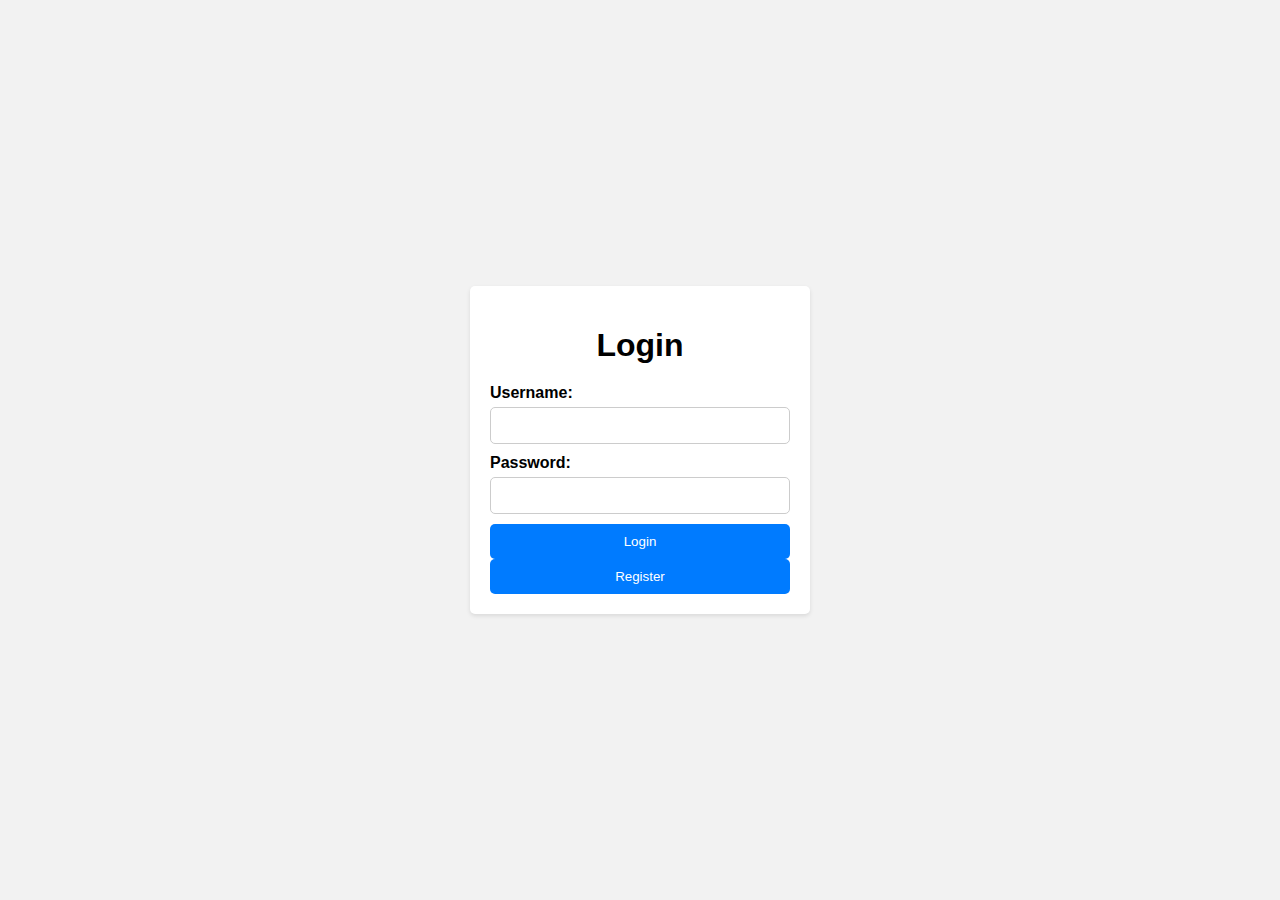
<file: index.html>
<!DOCTYPE html>
<html lang="en">
<head>
  <meta charset="UTF-8">
  <meta name="viewport" content="width=device-width, initial-scale=1.0">
  <title>Login Page</title>
  <link rel="stylesheet" href="farmer_login_style.css">
</head>
<body>
  <div class="login-container">
    <h1>Login</h1>
    <form id="login-form">
      <label for="username">Username:</label>
      <input type="text" id="username" name="username" required>
      <label for="password">Password:</label>
      <input type="password" id="password" name="password" required>
      <button type="submit">Login</button>
      <button onclick="registerfunction()" id = "register">Register</button>
    </form>
  </div>

  <!-- Container to display the username -->
  <div id="user-info-container"></div>

  <script src="farmer_login_script.js"></script>
</body>
</html>
</file>
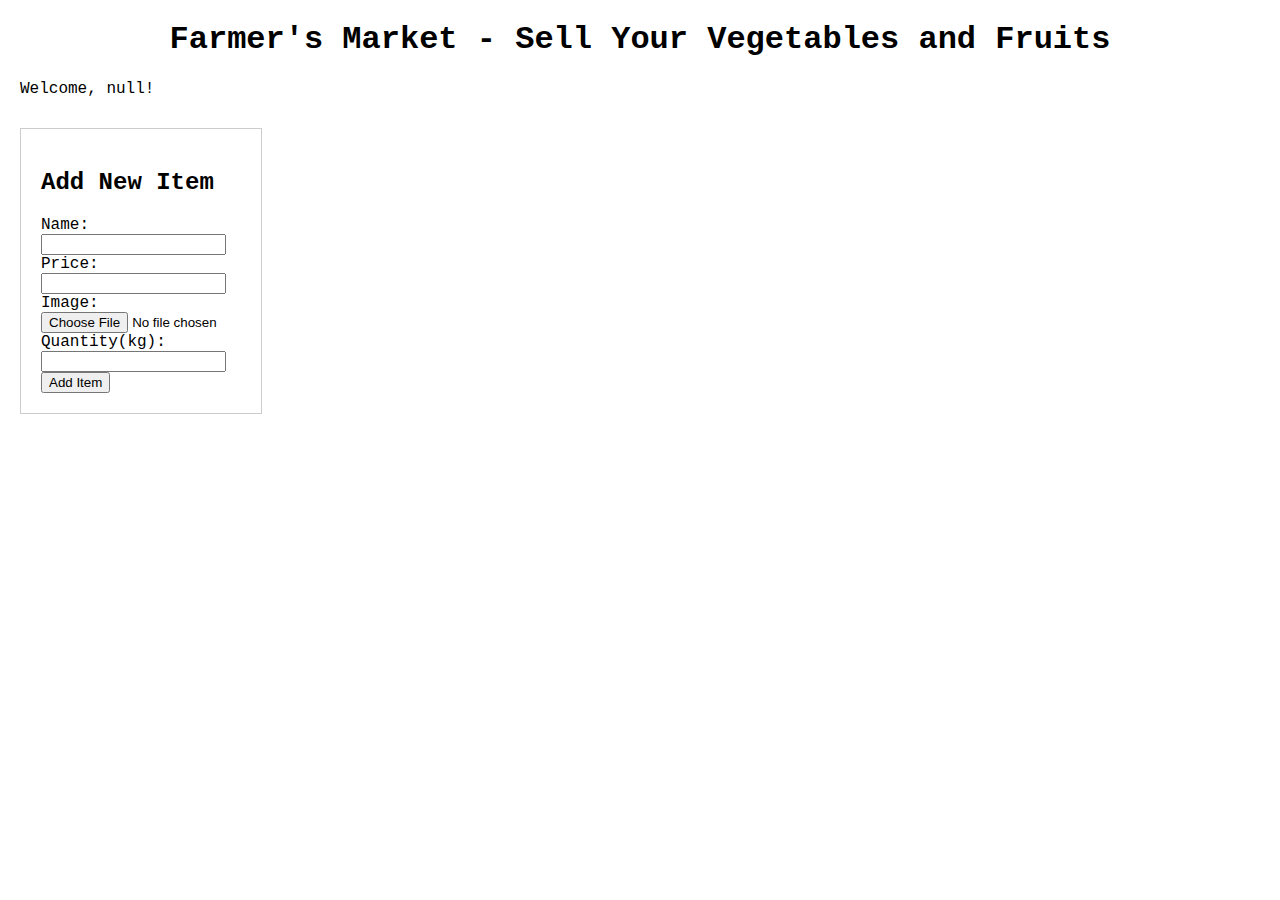
<file: farmer_interface.html>
<!DOCTYPE html>
<html>
<head>
  <title>Farmer's Market</title>
  <link rel="stylesheet" href="farmer_style.css">
</head>
<body>
  <h1>Farmer's Market - Sell Your Vegetables and Fruits</h1>
    <!-- Container to display the username -->
  <div id="user-info-container"></div>
  <div id="item-container" class="card-container">
    <!-- The items will be dynamically added here -->
  </div>
  <div id="add-item-form">
    <h2>Add New Item</h2>
    <label for="name">Name:</label>
    <input type="text" id="name" required>
    <label for="price">Price:</label>
    <input type="number" id="price" step="0.01" required>
    <label for="image">Image:</label>
    <input type="file" id="image" accept="image/jpeg, image/png" required>
    <!-- <label for="seller">Seller:</label>
    <input type="text" id="seller" required> -->
    <label for="quantity">Quantity(kg):</label>
    <input type="number" id="quantity" required>
    <button id="add-item-btn">Add Item</button>
  </div>

  <script src="farmer_script.js"></script>
</body>
</html>
</file>
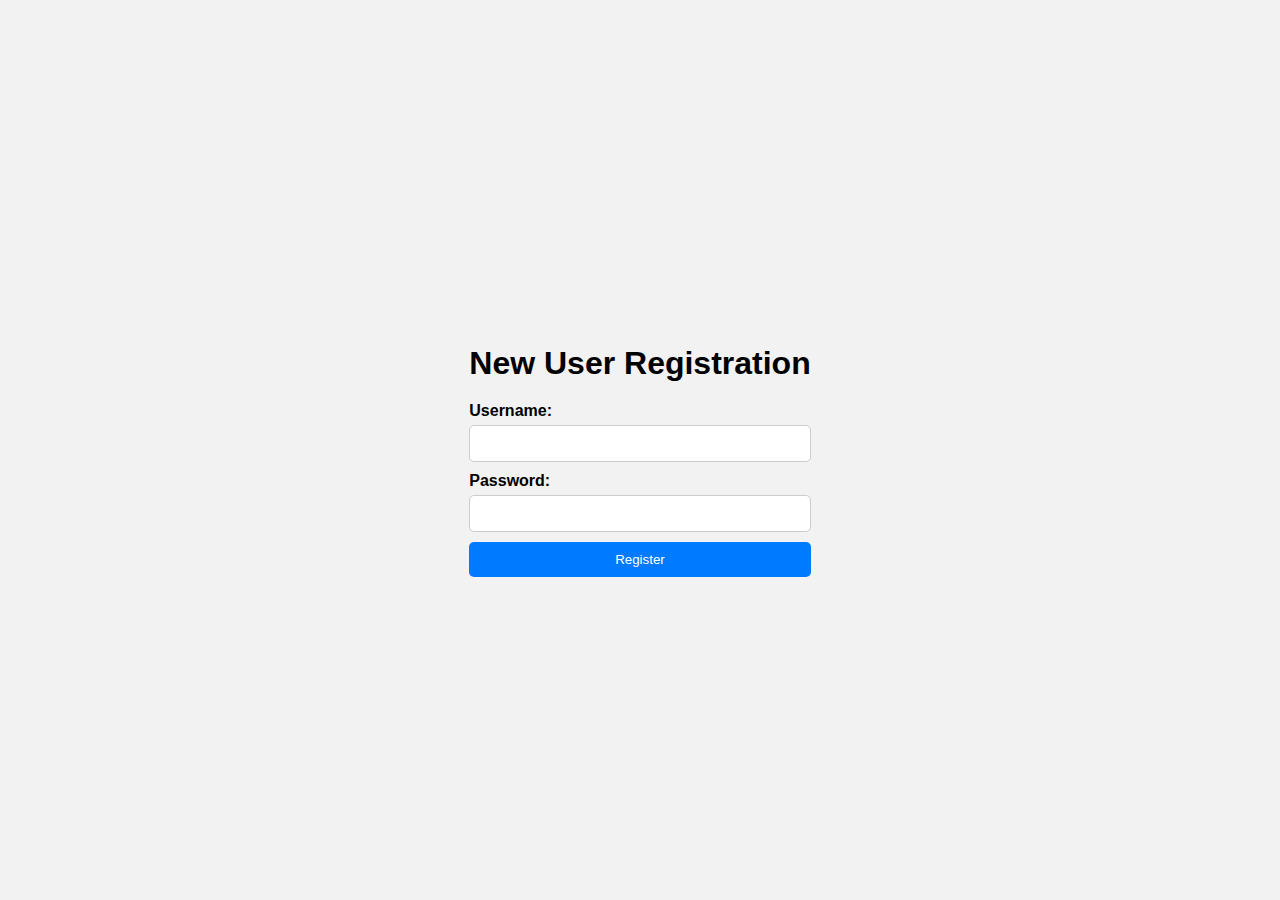
<file: farmer_register.html>
<!DOCTYPE html>
<html lang="en">
<head>
  <meta charset="UTF-8">
  <meta name="viewport" content="width=device-width, initial-scale=1.0">
  <title>Login Page</title>
  <link rel="stylesheet" href="farmer_login_style.css">
</head>
<body>
  <div class="register-container">
    <h1>New User Registration</h1>
    <form id="register-form">
      <label for="username">Username:</label>
      <input type="text" id="username" name="username" required>
      <label for="password">Password:</label>
      <input type="password" id="password" name="password" required>
      <button type="submit">Register</button>
    </form>
  </div>

  <!-- Container to display the username -->
  <div id="user-info-container"></div>

  <script src="farmer_register_script.js"></script>
</body>
</html>
</file>
<file: farmer_login_style.css>
body {
    font-family: Arial, sans-serif;
    display: flex;
    justify-content: center;
    align-items: center;
    height: 100vh;
    margin: 0;
    background-color: #f2f2f2;
  }
  
  .login-container {
    background-color: #fff;
    padding: 20px;
    border-radius: 5px;
    box-shadow: 0 2px 4px rgba(0, 0, 0, 0.1);
    max-width: 300px;
    width: 100%;
  }
  
  h1 {
    text-align: center;
    margin-bottom: 20px;
  }
  
  form {
    display: flex;
    flex-direction: column;
  }
  
  label {
    font-weight: bold;
    margin-bottom: 5px;
  }
  
  input {
    padding: 10px;
    margin-bottom: 10px;
    border: 1px solid #ccc;
    border-radius: 5px;
  }
  
  button {
    padding: 10px;
    background-color: #007BFF;
    color: #fff;
    border: none;
    border-radius: 5px;
    cursor: pointer;
  }
  
  button:hover {
    background-color: #0056b3;
  }
</file>
<file: farmer_style.css>
body {
    font-family: 'Courier New', Courier, monospace;
    margin: 20px;
  }
  
  h1 {
    text-align: center;
  }
  
  .card-container {
    display: grid;
    grid-template-columns: repeat(4, 1fr);
    gap: 20px;
  }
  
  .item-card {
    text-align: center;
    border: 3px solid #ccc;
    padding: 10px;
    width: 200px;
    height: 250px;
  }
  
  .item-card img {
    max-width: 100%;
    max-height: 100px;
    display: block;
    margin: 0 auto;
  }
  
  .item-details {
    text-align: center;
  }
  
  #add-item-form {
    margin-top: 30px;
    padding: 20px;
    border: 1px solid #ccc;
    max-width: 200px;
  }
</file>
